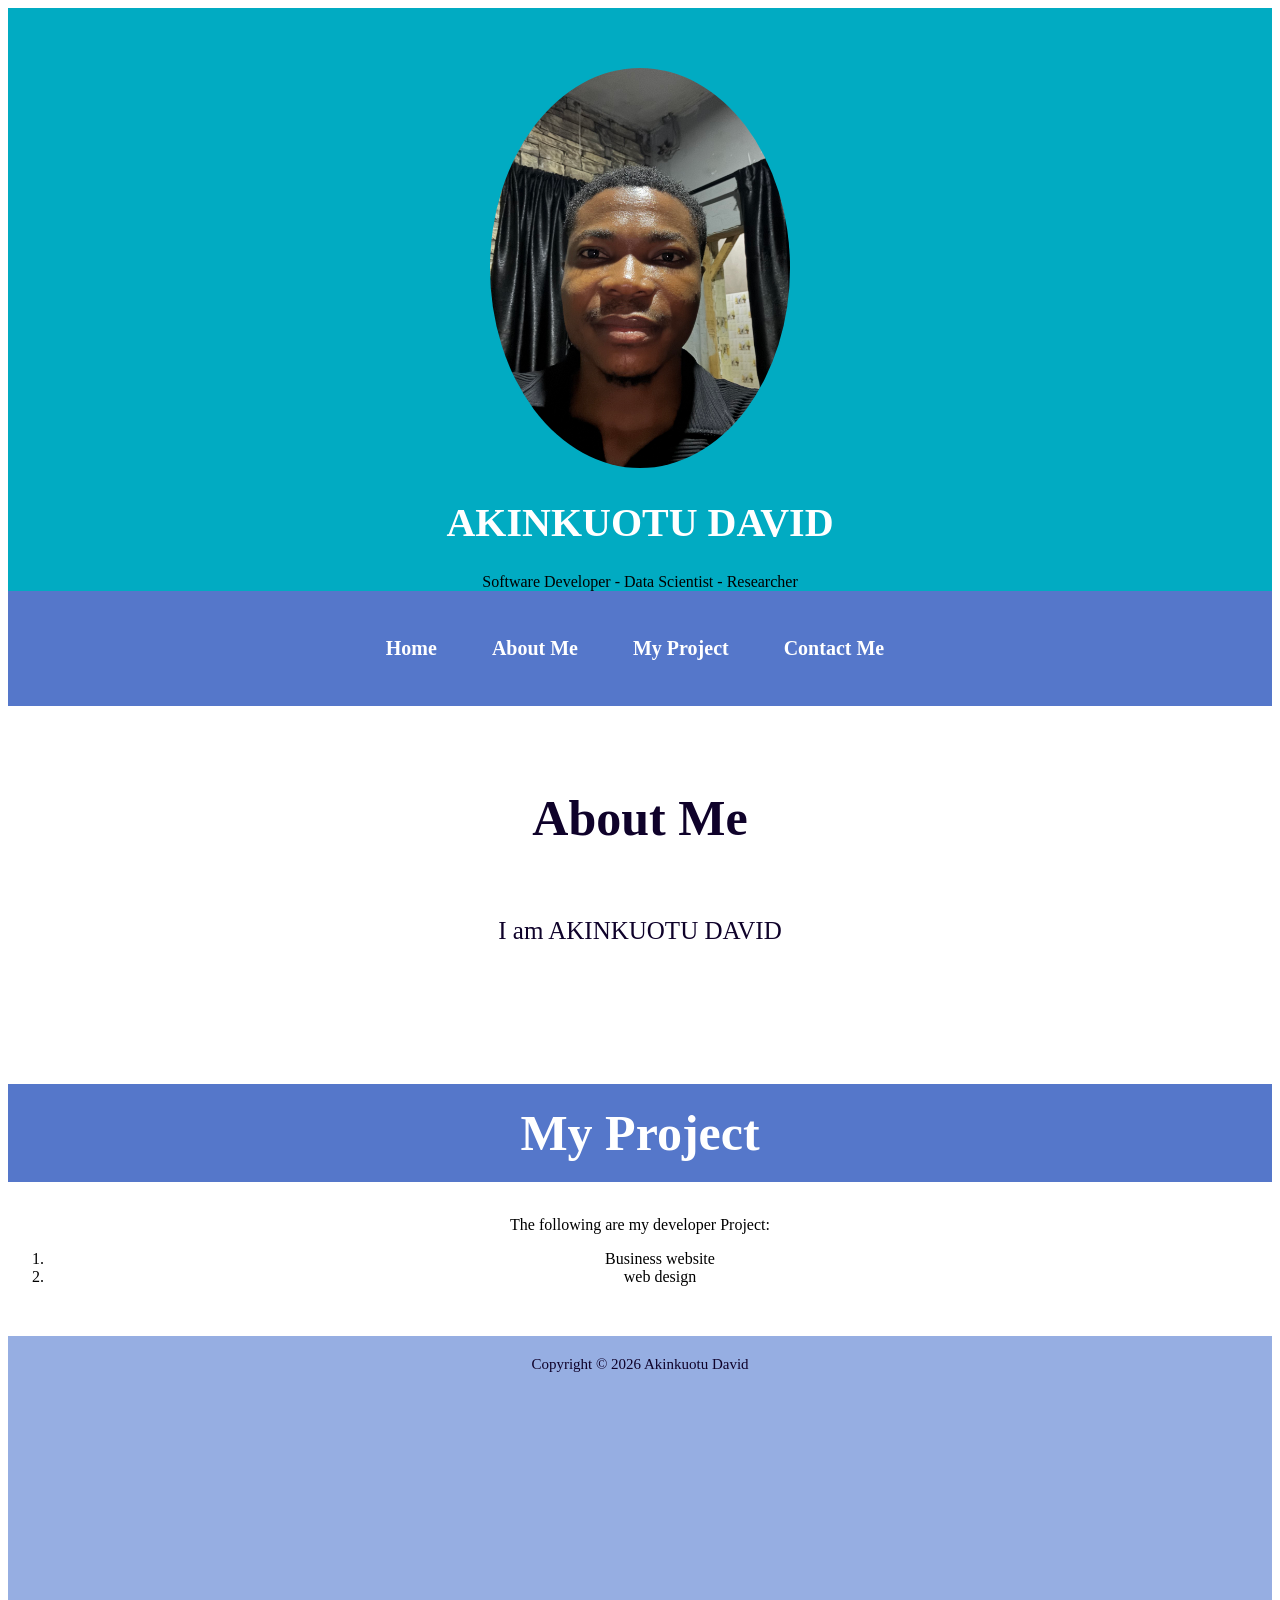
<file: index.html>
<!DOCTYPE html>
<html lang="en">
<head>
    <meta charset="UTF-8">
    <meta name="viewport" content="width=device-width, initial-scale=1.0">
    <title>AKINKUOTU DAVID</title>
    <link rel="stylesheet" href="./style.css" />
</head>
<body>
    <div align="center" id="heading">
        <img src="./Dave.jpeg" height="200px" />
        <h1>AKINKUOTU DAVID</h1>
        <p>Software Developer - Data Scientist - Researcher</p>
    </div>

    <div align="center" id="menu">
        <ul>
            <li>
                <a href="#">Home</a>
            </li>
            <li>
                <a href="#about">About Me</a>
            </li>
            <li>
                <a href="#project">My Project</a>
            </li>
            <li>
                <a href="./contact.html">Contact Me</a>
            </li>
        </ul>
    </div>

    <div id="about">
        <h1>About Me</h1>
        <p>I am AKINKUOTU DAVID
        </p>
    </div>

    <div id="projects">
        <h1> My Project</h1>
        <p>The following are my developer Project:</p>
        <ol>
            <li>Business website</li>
            <li>web design</li>
        </ol>
    </div>

    <div id="footer" align="center">
        <p>Copyright &copy; 2026 Akinkuotu David</p>
    </div>
</body>

</html>
</file>
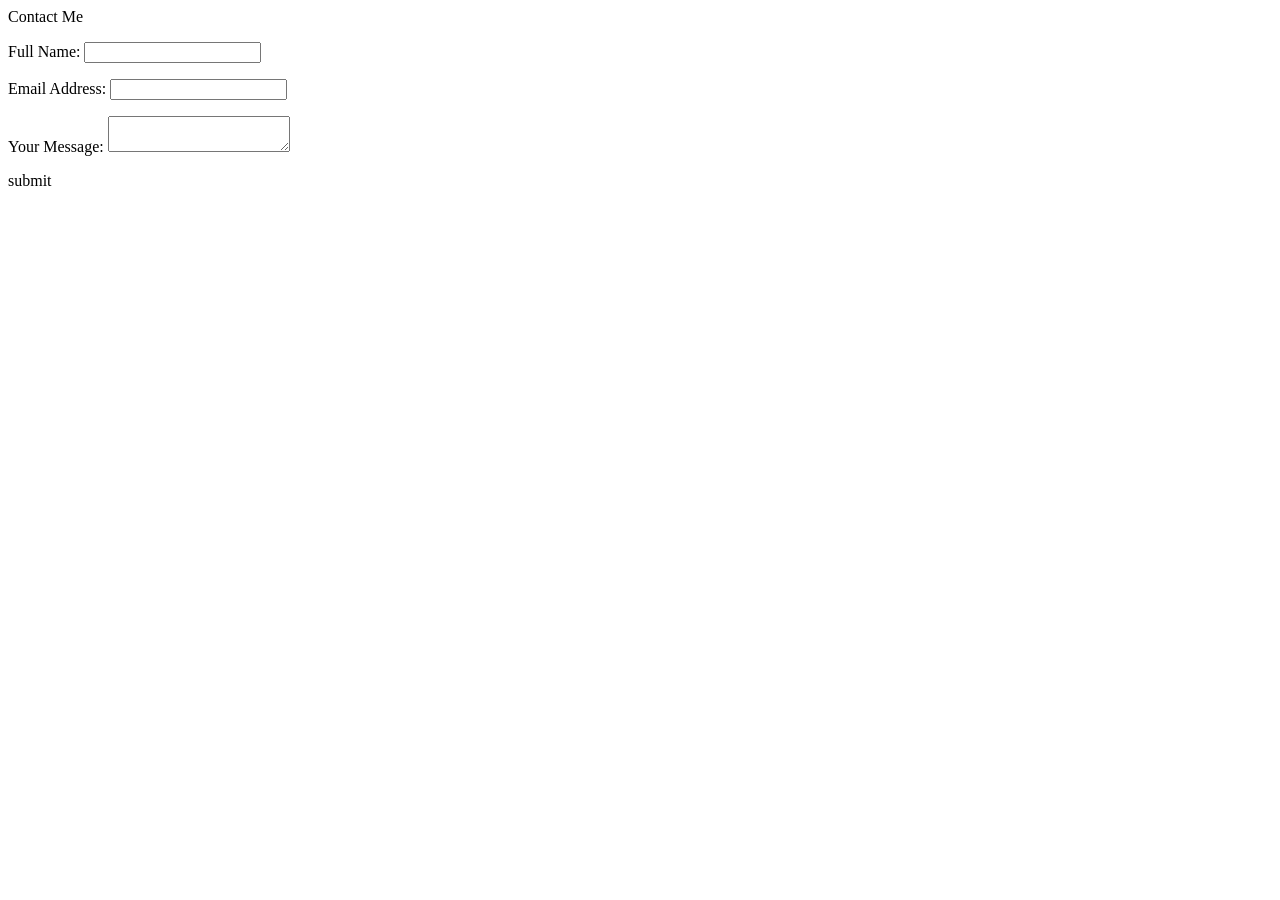
<file: contact.html>
<!DOCTYPE html>
<html lang="en">
<head>
    <meta charset="UTF-8">
    <meta name="viewport" content="width=device-width, initial-scale=1.0">
    <title>Contact Me</title>
</head>
<body>
      <div id="contact">
        <hi>Contact Me</hi>
        <form>
            <p>Full Name: <input type="text" /> </p>
            <p>Email Address: <input type="Email" /> </p>
            <p>Your Message: <textarea></textarea> </p>
            <bottom>submit</bottom>
        </form>
    </div>
</body>
</html>
</file>
<file: style.css>
P{
    margin: 0;
    padding: 0;
}

.headline {
    font-weight: bold;
    color: darkblue;
    font-size: 25px;
}

#heading {
    background-color: #01abc2;
}

#heading img {
    margin-top: 60px;
    height: 400px;
    border-radius: 50%;
}

#heading h1 {
    color: white;
    font-size: 40px;
}

#headline p {
    color: white;
    font-size: 20px;
    font-weight: bold;
}

#menu {
    padding-top: 30px;
    padding-bottom: 30px;
    background-color: rgb(85, 119, 202);
    text-align: center;
}
#menu ul {
    list-style-type: none;
}

#menu ul li {
    display: inline;
    margin-right: 50px;
    font-size: 20px;
    font-weight: bold;
}

#menu ul li a {
    text-decoration: none;
    color: white;
}

#menu ul li a:hover {
    text-decoration: underline;
    color: #0f022a;
}

#about {
    text-align: center;
    padding-left: 150px;
    padding-right: 150px;
    padding-top: 50px;
}

#about h1 {
    color: #0f022a;
    font-size: 50px;
    padding-bottom: 30px;
}

#about p {
    color: #0f022a;
    font-size: 25px;
    line-height: 1.6;
    padding-bottom: 50px;
}

#projects {
    text-align: center;
    padding-top: 50px;
}

#projects h1 {
    background-color: rgb(85, 119, 202);
    font-size: 50px;
    padding-top: 20px;
    padding-bottom: 20px;
    color: white;
}

#projects ol {
    list-style: decimal;
}

#project ol li {
    font-size: 25px;
    margin-top: 10px;
}

#footer{
    background-color: rgb(150, 174, 226);
    font-size: 15px;
    color: #0f022a;
    text-align: center;
    padding-top: 20px;
    padding-bottom: 20px;
    margin-top: 50px;
    height: 300px;
}
</file>
